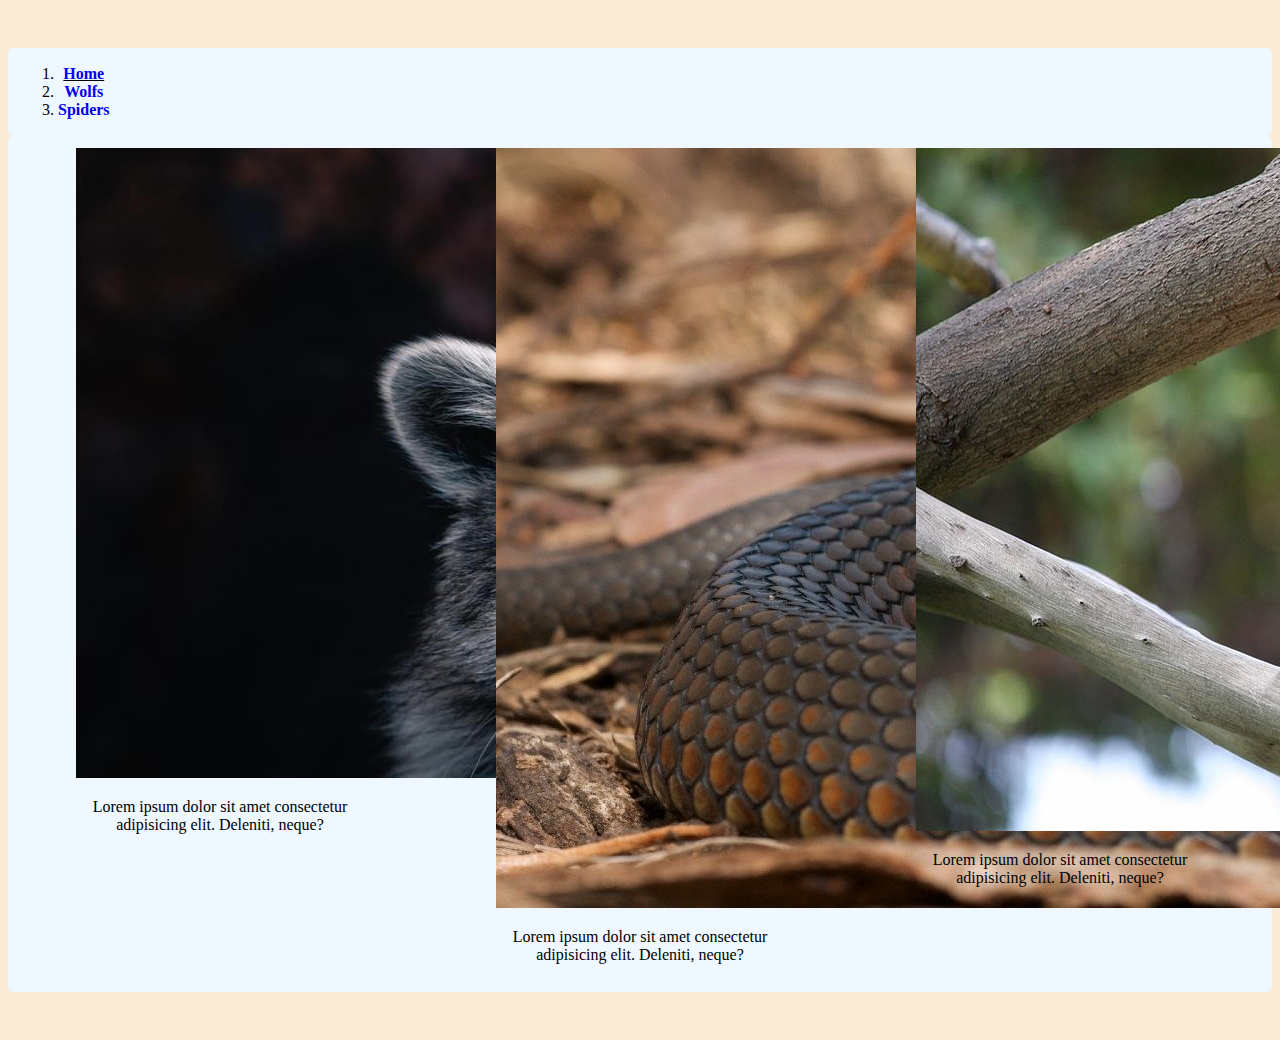
<file: index.html>
<!DOCTYPE html>
<html lang="en">
<head>
    <meta charset="UTF-8">
    <meta http-equiv="X-UA-Compatible" content="IE=edge">
    <meta name="viewport" content="width=device-width, initial-scale=1.0">
    <title>Gallery</title>
    <link href="https://cdn.jsdelivr.net/npm/bootstrap@5.1.3/dist/css/bootstrap.min.css" rel="stylesheet" integrity="sha384-1BmE4kWBq78iYhFldvKuhfTAU6auU8tT94WrHftjDbrCEXSU1oBoqyl2QvZ6jIW3" crossorigin="anonymous">
    <link href="base.css" rel="stylesheet">

</head>
<body>
    <header>
    <div id="display-box" class="container">
        <nav aria-label="breadcrumb">
            <ol class="breadcrumb">
                <li class="breadcrumb-item active" aria-current="page">
                    <a href="index.html">Home</a>
                </li>
                <li class="breadcrumb-item">
                    <a href="wolfs.html">Wolfs</a>
                </li>
                <li class="breadcrumb-item">
                    <a href="spiders.html">Spiders</a>
                </li>
            </ol>
        </nav>   
    </header>
    <main>
        <div class="container">
            <div class="card" style="width: 18rem;">
                <img src="images/enot.jpeg" class="card-img-top" alt="Enot">
                <div class="card-body">
                    <p class="card-text">Lorem ipsum dolor sit amet consectetur adipisicing elit. Deleniti, neque?</p>
                </div>
            </div>

            <div class="card" style="width: 18rem;">
                <img src="images/snake.jpg" class="card-img-top" alt="Enot">
                <div class="card-body">
                    <p class="card-text">Lorem ipsum dolor sit amet consectetur adipisicing elit. Deleniti, neque?</p>
                </div>
            </div>

            <div class="card" style="width: 18rem;">
                <img src="images/bird.jpg" class="card-img-top" alt="Enot">
                <div class="card-body">
                    <p class="card-text">Lorem ipsum dolor sit amet consectetur adipisicing elit. Deleniti, neque?</p>
                </div>
            </div>
        </div>
    </main>
</body>
</html>
</file>
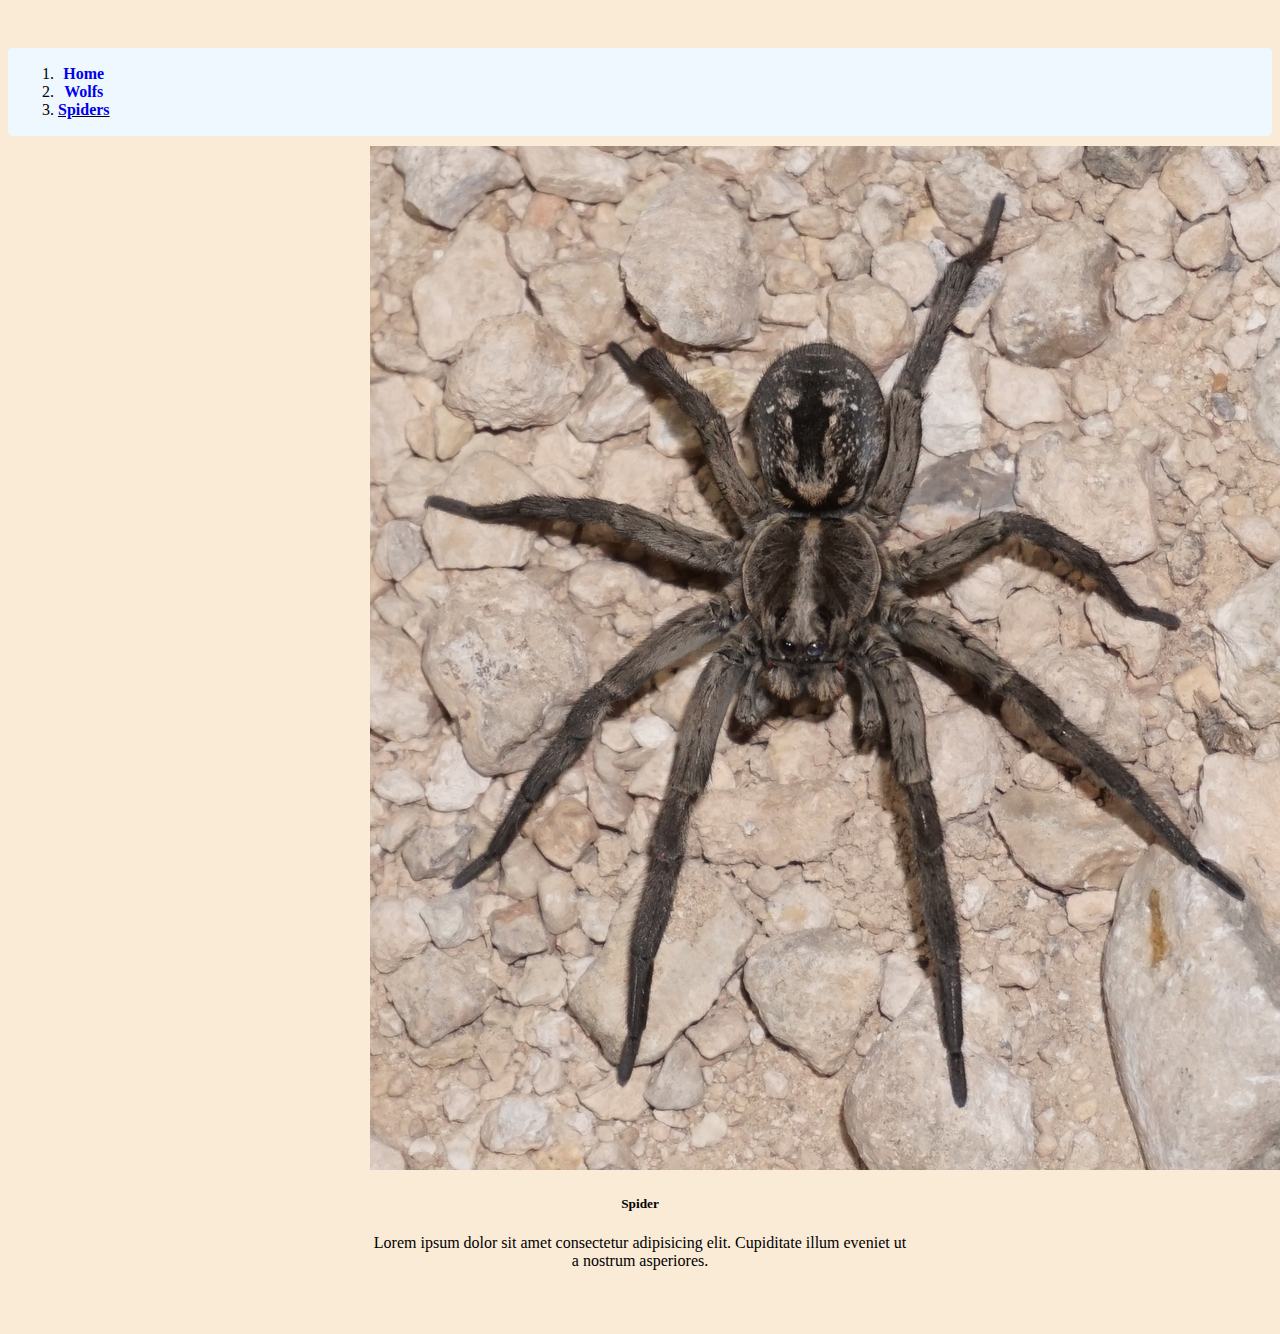
<file: spiders.html>
<!DOCTYPE html>
<html lang="en">
<head>
    <meta charset="UTF-8">
    <meta http-equiv="X-UA-Compatible" content="IE=edge">
    <meta name="viewport" content="width=device-width, initial-scale=1.0">
    <title>Gallery</title>
    <link href="https://cdn.jsdelivr.net/npm/bootstrap@5.1.3/dist/css/bootstrap.min.css" rel="stylesheet" integrity="sha384-1BmE4kWBq78iYhFldvKuhfTAU6auU8tT94WrHftjDbrCEXSU1oBoqyl2QvZ6jIW3" crossorigin="anonymous">
    <link href="base.css" rel="stylesheet">

</head>
<body>
    <header>
    <div id="display-box" class="container">
        <nav aria-label="breadcrumb">
            <ol class="breadcrumb">
                <li class="breadcrumb-item">
                    <a href="index.html">Home</a>
                </li>
                <li class="breadcrumb-item">
                    <a href="wolfs.html">Wolfs</a>
                </li>
                <li class="breadcrumb-item active">
                    <a href="spiders.html" aria-current="page">Spiders</a>
                </li>
            </ol>
        </nav>   
    </header>
    <main>
        <div class="card mb-3" style="max-width: 540px;">
            <div class="row g-0">
              <div class="col-md-4">
                <img src="images/spider1.jpg" class="img-fluid rounded-start" alt="...">
              </div>
              <div class="col-md-8">
                <div class="card-body">
                  <h5 class="card-title">Spider</h5>
                  <p class="card-text">Lorem ipsum dolor sit amet consectetur adipisicing elit. Cupiditate illum eveniet ut a nostrum asperiores.</p>
                </div>
              </div>
            </div>
          </div>
    </main>
    </body>
</file>
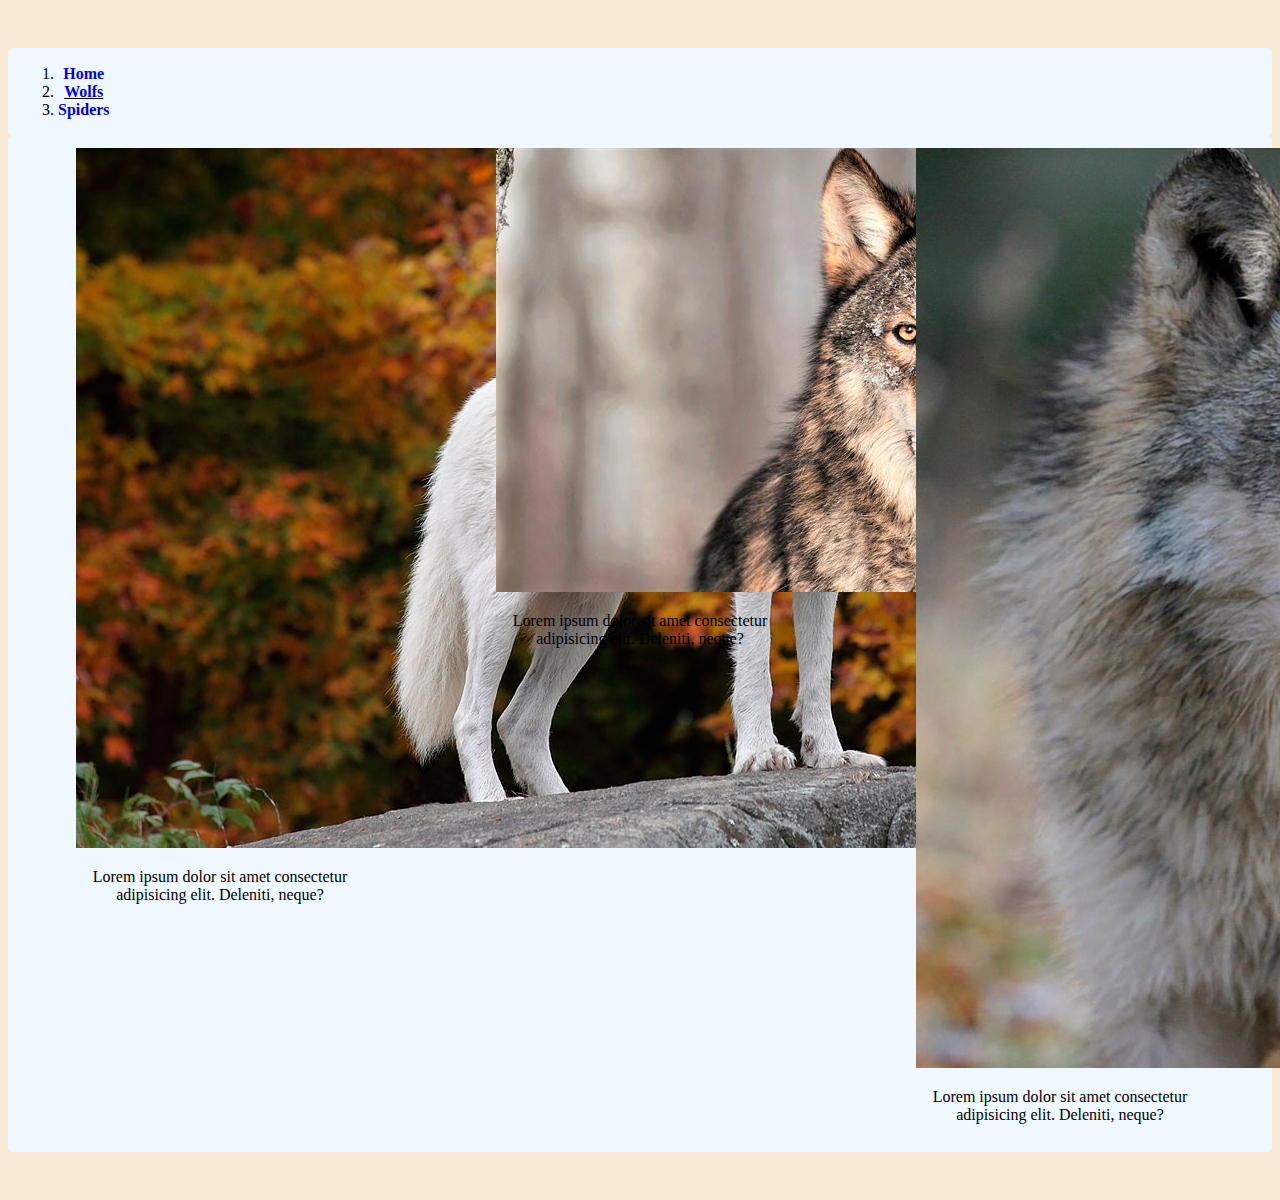
<file: wolfs.html>
<!DOCTYPE html>
<html lang="en">
<head>
    <meta charset="UTF-8">
    <meta http-equiv="X-UA-Compatible" content="IE=edge">
    <meta name="viewport" content="width=device-width, initial-scale=1.0">
    <title>Wolfs</title>
    <link href="https://cdn.jsdelivr.net/npm/bootstrap@5.1.3/dist/css/bootstrap.min.css" rel="stylesheet" integrity="sha384-1BmE4kWBq78iYhFldvKuhfTAU6auU8tT94WrHftjDbrCEXSU1oBoqyl2QvZ6jIW3" crossorigin="anonymous">
    <link href="base.css" rel="stylesheet">
</head>
<body>
    <header>
        <div id="display-box" class="container">
            <nav aria-label="breadcrumb">
                <ol class="breadcrumb">
                    <li class="breadcrumb-item">
                        <a href="index.html">Home</a>
                    </li>
                    <li class="breadcrumb-item active"  aria-current="page">
                        <a href="wolfs.html">Wolfs</a>
                    </li>
                    <li class="breadcrumb-item">
                        <a href="spiders.html">Spiders</a>
                    </li>
                </ol>
            </nav>   
        </header>
        <main>
            <div class="container">
                <div class="card" style="width: 18rem;">
                    <img src="images/wolf.jpg" class="card-img-top" alt="Enot">
                    <div class="card-body">
                        <p class="card-text">Lorem ipsum dolor sit amet consectetur adipisicing elit. Deleniti, neque?</p>
                    </div>
                </div>
    
                <div class="card" style="width: 18rem;">
                    <img src="images/wolf2.jpg" class="card-img-top" alt="Enot">
                    <div class="card-body">
                        <p class="card-text">Lorem ipsum dolor sit amet consectetur adipisicing elit. Deleniti, neque?</p>
                    </div>
                </div>
    
                <div class="card" style="width: 18rem;">
                    <img src="images/wolf3.JPG" class="card-img-top" alt="Enot">
                    <div class="card-body">
                        <p class="card-text">Lorem ipsum dolor sit amet consectetur adipisicing elit. Deleniti, neque?</p>
                    </div>
                </div>
            </div>
        </main>

</body>
</file>
<file: base.css>
body{
    background-color: antiquewhite;
    text-align: center;
    padding: 40px 0;
}
.col{
    padding: 20px;
    margin: 0px;
    border-width: 2px;
}
.card{
    margin: 10px auto;
}
.container{
    padding: 2px;
    margin: auto;
    background-color: aliceblue;
    border-radius: 5px;
    display: flex;
}
a{
    text-decoration: none;
    font-weight: bold;
}
#display-box{
    padding: 1px 10px;
}
.breadcrumb-item.active{
    text-decoration: underline;
}
</file>
